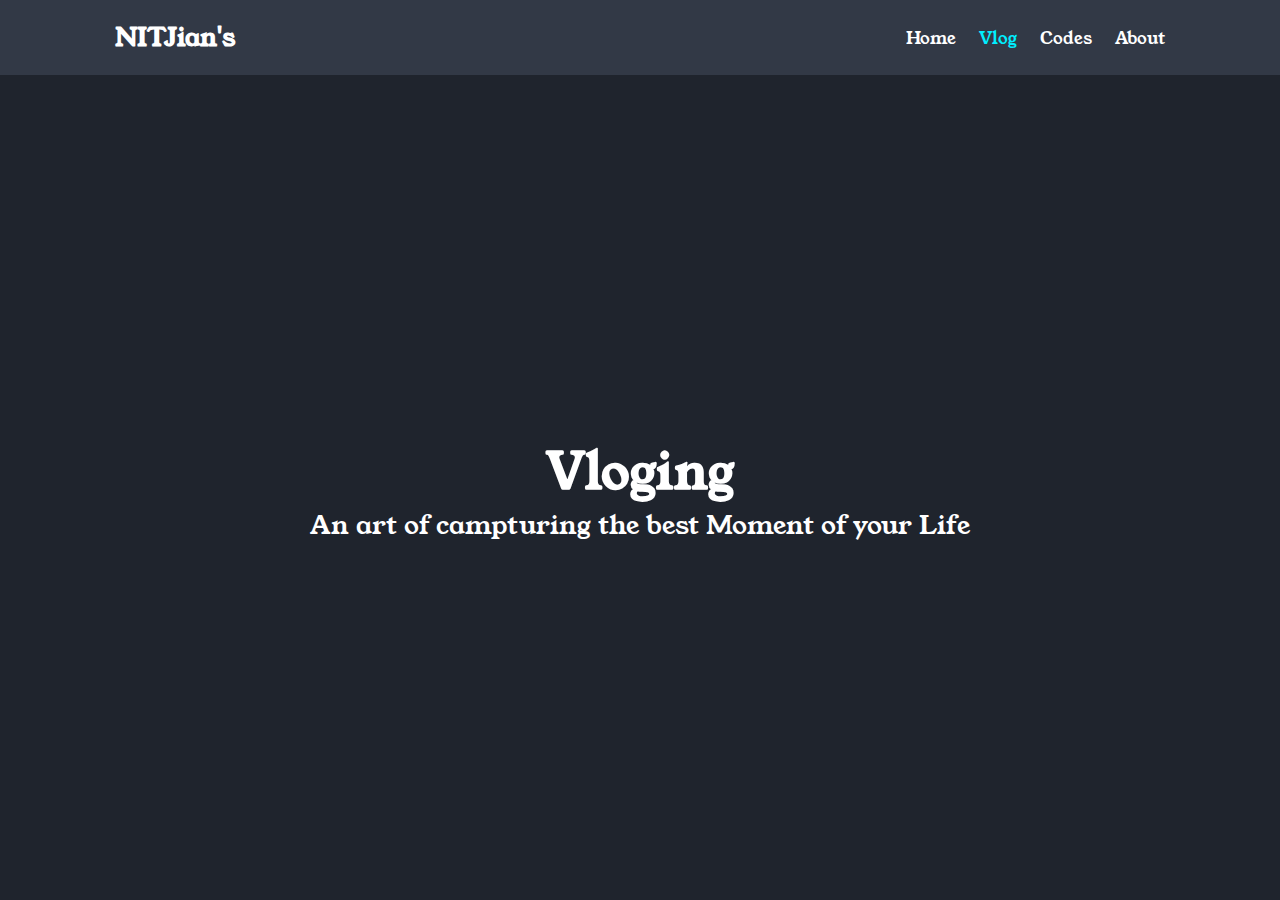
<file: vlog.html>
<!DOCTYPE html>
<html lang="en">
<head>
    <meta charset="UTF-8">
    <meta http-equiv="X-UA-Compatible" content="IE=edge">
    <meta name="viewport" content="width=device-width, initial-scale=1.0">
    <title>NITJian Prince</title>
    <link href = "https://fonts.googleapis.com/css2?family=Young+Serif&display=swap" rel="stylesheet">
    <link href='https://unpkg.com/boxicons@2.1.4/css/boxicons.min.css' rel='stylesheet'>
    <link rel="stylesheet" href="main.css">
    <link rel="stylesheet" href="vlog.css">
</head>
<body>
    <header class="header">
        <a href="#" class="logo">NITJian's</a>
        <i class="bx bx-menu" id="menu-box"></i>
        <nav class="navbar">
            <a href="index.html" >Home</a>
            <a href="vlog.html" class="active" >Vlog</a>
            <a href="code.html">Codes</a>
            <a href="about.html">About</a>
        </nav>
    </header>
    <section class="dog">
        <div class="dog-txt">
            <h2>Vloging</h2>
            <p>An art of campturing the best Moment of your Life</p>
        </div>
    </section>
    
    
    
    <script src="header.js"></script>
</body>
</html>
</file>
<file: main.css>
*{
    margin:0;
    padding:0;
    box-sizing: border-box;
    text-decoration: none;
    border:none;
    outline: none;
    scroll-behavior: smooth;
    font-family: 'Young Serif', serif;
}
:root{
    --bg-color: #1f242d;
    --second-bg-color : #323946;
    --text-color: #fff;
    --main-color:#0ef; 
    
}
html{
    font-size: 62.5%;
    /* overflow: hidden; */
}
body{
    background: var(--bg-color);
    color:var(--text-color);
}
section{
    min-height: 100vh;
    padding: 10rem 9% 2rem;
}
.header{
    position: fixed;
    top: 0;
    left: 0;
    width: 100%;
    padding: 2rem 9%;
    background: var(--second-bg-color);
    display: flex;
    justify-content: space-between;
    align-items: center;
    z-index: 100;
}
.logo{
    font-size: 2.5rem;
    color: var(--text-color);
    font-weight: 600;
    cursor: default;
}
.navbar a{
    font-size: 1.7rem;
    color: var(--text-color);
    margin-left: 2rem;
    transition: 0.3s ease;
}
.navbar a:hover ,
.navbar a.active{
    color:var(--main-color);
}
#menu-box{
    font-size: 3.6rem;
    color: var(--text-color);
    display: none;
}



.home{
    display: flex;
    justify-content: center;
    align-items: center;
}
.home-content h3{
    font-size: 3.2rem;
    font-weight: 700;
}
.home-content h3:nth-of-type(2){
    margin-bottom: 2rem;
}
/* Universal span*/
span{
    color: var(--main-color);
}
.home-content h1{
    font-size: 5.6rem;
    font-weight: 700;
}
.home-content p{
    font-size: 1.6rem;
    width:95%;
}
.social-media a{
    display:inline-flex;
    justify-content:center;
    align-items:center;
    width:4rem;
    height:4rem;
    background: transparent;
    border:0.2rem solid var(--main-color);
    color:var(--main-color);
    font-size:2rem;
    border-radius:50% 50% 50% 50%;
    margin:3rem 1.5rem 3rem 0;
    transition:0.5s ease;
}
.social-media a:hover{
    background:var(--main-color);
    color:var(--second-bg-color);
    box-shadow:0 0 1rem var(--main-color);
}
/* Universal btn*/
.btn{
    display: inline-block;
    padding: 1rem 2.8rem;
    background:var(--main-color);
    border-radius: 4rem;
    font-size: 1.6rem;
    box-shadow: 0 0 1rem var(--main-color);
    color: var(--second-bg-color);
    letter-spacing: 0.1rem;
    font-weight: 600;
}
.btn:hover{
    box-shadow: none;
}
.home-img img{
    width:20vw;
    border: 0.2rem solid var(--main-color);
    border-top-width:0.1rem;
    border-radius:0;
    box-shadow:-1rem -1rem 1rem var(--main-color);
    
    animation: floatImage 4s ease-in-out infinite;
}
@keyframes floatImage{
    0%{
        transform:translateY(0);
    }
    50%{
        transform:translateY(-2.4rem);
    }
    100%{
        transform:translateY(0);
    }
}
/* section 2 about */
.about{
    display: flex;
    justify-content: center;
    align-items: center;
    gap:8rem;
    background: var(--second-bg-color);
}
.about-img img{
    width:24vw;
    border: 0.2rem solid var(--main-color);
    border-top-width:0.1rem;
    border-radius:0;
    box-shadow:1rem -1rem 1rem var(--main-color);
    
    animation: floatImage 4s ease-in-out infinite;
}
.heading{
    text-align: center;
    font-size: 4.5rem;
}
.about-content h2{
    text-align: left;
    line-height: 1.2;
}
.about-content h3{
    font-size: 2.6rem;
}
.about-content p{
    font-size: 1.6rem;
    margin: 2rem 0 3rem;
}


.services h2{
    margin-bottom: 5rem;
}
.services-container{
    display: flex;
    justify-content: center;
    align-items: center;
    flex-wrap: wrap;
    gap: 2rem;
}
.services-container .services-box{
    flex:1 1 30rem;
    background: var(--second-bg-color);
    padding:3rem 2rem 4rem;
    border-radius:2rem;
    text-align:center;
    border: 0.2rem solid var(--bg-color);
    transition:0.5s ease;
}
.services-container .services-box:hover{
    border:0.2rem solid var(--main-color);
    transform:scale(1.07);
}
.services-box i{
    font-size: 7rem;
    color: var(--main-color);
}
.services-box h3{
    font-size: 2.6rem;
    letter-spacing: 0.2rem;
}
.services-box p{
    font-size: 1.5rem;
    margin: 1rem 0 3rem;
}
/* Project */
.latest{
    background: var(--second-bg-color);
}
.latest h2{
    margin-bottom: 4rem;
}
.pro-con{
    display:grid;
    grid-template-columns:repeat(3,1fr);
    align-items:center;
    gap:2.5rem;
    
}
.pro-con .proj{
    position:relative;
    border-radius:2rem;
    box-shadow:0 0 1rem var(--bg-color);
    overflow:hidden;
    display:flex;
    
}
.pro-con .proj img{
    width:100%;
    transition:0.5s ease;
}
.proj:hover img{
    transform:scale(1.1);
}
.proj .pro-layer{
    position:absolute;
    bottom:0;
    width:100%;
    height:100%;
    background: linear-gradient(rgba(0,0,0,.1),var(--main-color) );
    display:flex;
    justify-content:center;
    align-items:center;
    flex-direction:column;
    text-align:center;
    transform:translateY(100%);
    transition:0.5s ease;
    padding: 0 4rem;
}
.proj:hover .pro-layer{
    transform:translateY(0);
}
.pro-layer h3{
    font-size:3rem;
}
.pro-layer p{
    font-size:1.6rem;
    margin:0.3rem 0 1rem;
}
.pro-layer a{
    display:inline-flex;
    justify-content:center;
    align-items:center;
    width:5rem;
    height:5rem;
    background: var(--text-color);
    border-radius:50%;
    
}
.pro-layer a i{
    font-size:2rem;
    text-align:center;
    color:var(--bg-color);
}




.footer{
    display:flex;
    justify-content:space-between;
    align-items:center;
    flex-wrap:wrap;
    padding:2rem 9%;
    background: var(--bg-color);
}
.footer-text p{
    font-size:1.6rem;
}
.footer-iconTop a{
    display:inline-flex;
    justify-content:space-between;
    align-items:center;
    padding:0.8rem;
    background:var(--main-color);
    border-radius:.8rem;
}
.footer-iconTop a:hover{
    box-shadow:0 0 1rem var(--main-color);
}
.footer-iconTop a i{
    font-size:2.4rem;
    color:var(--second-bg-color);
}



/*  Break Point*/

@media(max-width:1200px){
    html{
        font-size:55%;
    }
    
}

@media(max-width:991px){
    .header{
        padding:2rem 3%;
    }
    section{
        padding:8rem 3%;
    }
    /*
    .services{
        padding-bottom:7rem;
    }
    */
    .footer{
        padding:2rem 3%;
    }
    .pro-con{
        grid-template-columns:repeat(2,1fr);
    }
}

@media(max-width:768px){
    #menu-box{
        display:block;
    }
    .navbar{
        position:absolute;
        top:100%;
        left:0;
        width:100%;
        padding:1rem 3%;
        background: var(--second-bg-color);
        border-top: .1rem solid rgba(0,0,0,0.2);
        box-shadow:0 .5rem 1rem rgba(0,0,0,.2);
        display:none;
    }
    .navbar.active{
        display:block;
    }
    .navbar a{
        display:block;
        font-size:2rem;
        margin:3rem 0;
    }
    .home{
        flex-direction:column-reverse;
    }
    .home-content h3{
        font-size:2.6rem;
    }
    .home-content h1{
        font-size:5rem;
    }
    .home-img img{
        width:70vw;
        margin:4rem 0;
    }
    .about{
        flex-direction:column;
        gap:4rem;
    }
    .about-img img{
        width:70vw;
    }
    .services h2{
        margin-bottom:3rem;
    }
    .pro-con{
        grid-template-columns:repeat(2,1fr);
    }
  
}
@media(max-width:617px){
     .pro-con{
        grid-template-columns:1fr;
    }
    .footer{
        flex-direction:column-reverse;
        justify-content:center;
    }
    .footer-text p{
        text-align:center;
    }
    .footer-iconTop a{
        margin-bottom:3rem;
        display:block;
        text-align:center;
    }    
}
@media(max-width:450px){
    html{
        font-size:50%
    }
    
}
@media(max-width:365px){
    .home-img img{
        width:90vw;
    }
    .about-img img{
        width:90vw;
    }
    
}
</file>
<file: vlog.css>
*{
    margin:0;
    padding:0;
    box-sizing: border-box;
    text-decoration: none;
    border:none;
    outline: none;
    scroll-behavior: smooth;
    font-family: 'Young Serif', serif;
}
:root{
    --bg-color: #1f242d;
    --second-bg-color : #323946;
    --text-color: #fff;
    --main-color:#0ef;
}
html{
    font-size: 62.5%;
    /* overflow: hidden; */
}
body{
    background: var(--bg-color);
    color:var(--text-color);
}
section{
    min-height: 100vh;
    padding: 10rem 9% 2rem;
}
.header{
    position: fixed;
    top: 0;
    left: 0;
    width: 100%;
    padding: 2rem 9%;
    background: var(--second-bg-color);
    display: flex;
    justify-content: space-between;
    align-items: center;
    z-index: 100;
}
.logo{
    font-size: 2.5rem;
    color: var(--text-color);
    font-weight: 600;
    cursor: default;
}
.navbar a{
    font-size: 1.7rem;
    color: var(--text-color);
    margin-left: 2rem;
    transition: 0.3s ease;
}
.navbar a:hover ,
.navbar a.active{
    color:var(--main-color);
 }
.dog{
    display: flex;
    justify-content: center;
    align-items: center;
    /* background-image: url(/asset/basic.jpg);
    background-repeat: no-repeat;
    background-position: top;
    background-size: cover;
    filter:; */
    
}
.dog-txt{
    width: 100%;
    height: 100%;
    text-align: center;
}
.dog-txt h2{
    font-size: 5rem;
}
.dog-txt p{
    font-size: 2.6rem;
}
</file>
